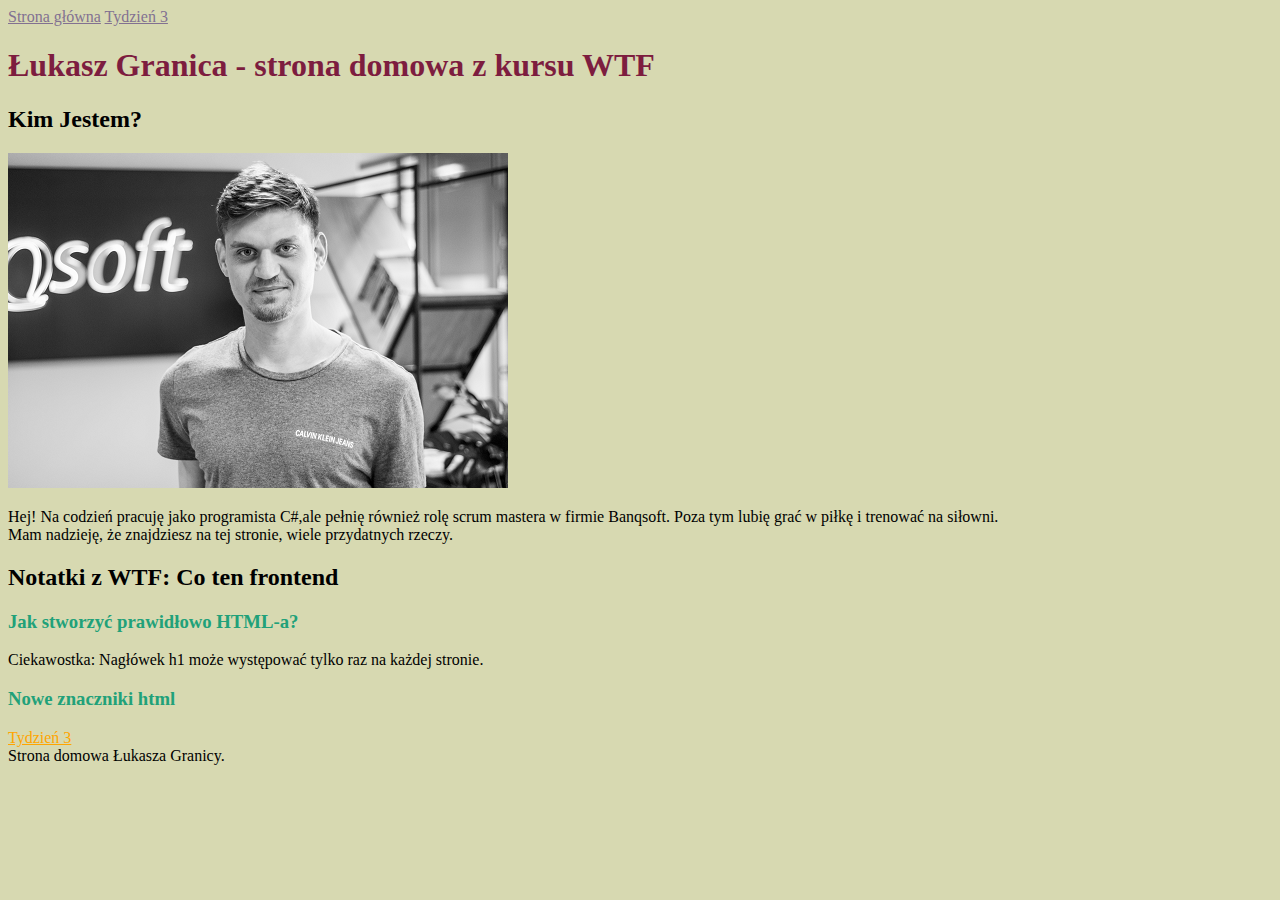
<file: index.html>
<!DOCTYPE html>
<html lang="pl">

<head>
    <meta charset="UTF-8">
    <meta name="viewport" content="width=device-width, initial-scale=1.0">
    <title>Document</title>
    <link href="style.css" rel="stylesheet" type="text/css">
</head>

<body>
    <header class="header-nav">
        <nav>
            <a href="index.html">Strona główna</a>
            <a href="tydzien3.html">Tydzień 3</a>
        </nav>
    </header>
    <main>
        <header class="header">
            <h1 class="main-heading">Łukasz Granica - strona domowa z kursu WTF</h1>
        </header>
        <section>
            <h2 class="secondary-heading">Kim Jestem?</h2>
            <img src="LukaszMateuszGranica_BW.png" alt="Uśmiechnięty Łukasz" />
            <p>Hej! Na codzień pracuję jako programista C#,ale pełnię również rolę scrum mastera w firmie Banqsoft.
                Poza tym lubię grać w piłkę i trenować na siłowni.
                </br>
                Mam nadzieję, że znajdziesz na tej stronie, wiele
                przydatnych rzeczy.</p>
        </section>
        <section>
            <h2 class="secondary-heading">Notatki z WTF: Co ten frontend</h2>
            <article>
                <h3 class="special-heading">Jak stworzyć prawidłowo HTML-a?</h3>
                <p>Ciekawostka: Nagłówek h1 może występować tylko raz na każdej stronie.
                </p>
            </article>
            <article>
                <h3 class="special-heading">Nowe znaczniki html</h3>
                <a href="tydzien3.html">Tydzień 3</a>
            </article>
        </section>

    </main>
    <footer>
        Strona domowa Łukasza Granicy.
    </footer>
    <script src="main.js"></script>
</body>

</html>
</file>
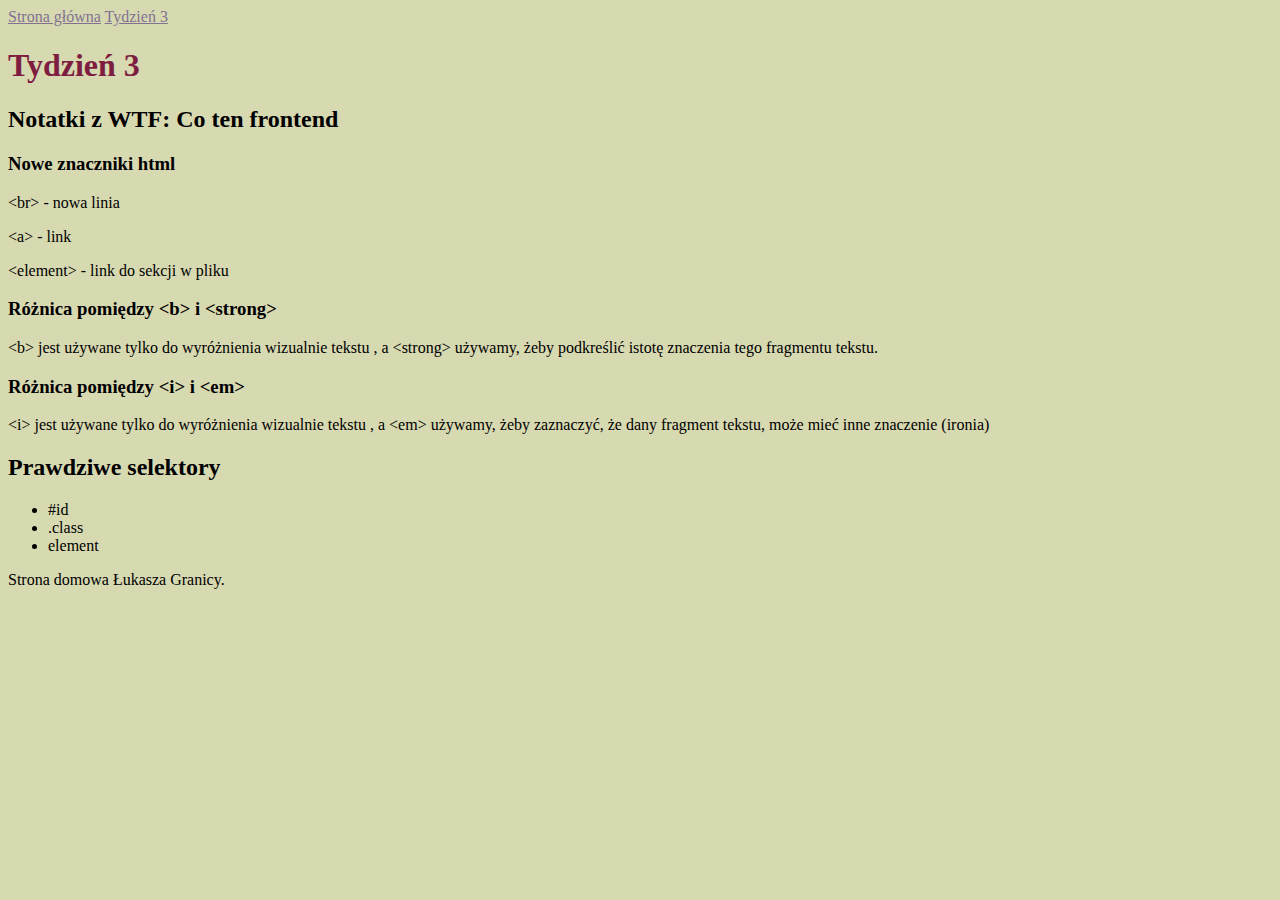
<file: tydzien3.html>
<!DOCTYPE html>
<html lang="pl">

<head>
    <meta charset="UTF-8">
    <meta name="viewport" content="width=device-width, initial-scale=1.0">
    <title>Document</title>
    <link href="style.css" rel="stylesheet" type="text/css">
</head>

<body>
    <header>
        <nav>
            <a href="index.html">Strona główna</a>
            <a href="tydzien3.html">Tydzień 3</a>
        </nav>
    </header>
    <main>
        <header>
            <h1 class="main-heading">Tydzień 3</h1>
        </header>
        <section>
            <h2>Notatki z WTF: Co ten frontend</h2>
            <article>
                <h3>Nowe znaczniki html</h3>
                <p>
                    <&#98r> - nowa linia
                </p>
                <p>
                    <&#97> - link
                </p>
                <p>
                    <&#101lement> - link do sekcji w pliku
                </p>
                <h3>Różnica pomiędzy <&#98> i <&#115trong>
                </h3>
                <p>
                    <&#98> jest używane tylko do wyróżnienia wizualnie tekstu
                        , a <&#115trong> używamy, żeby podkreślić istotę znaczenia tego fragmentu tekstu.
                </p>
                <h3>Różnica pomiędzy <&#105> i <&#101m>
                </h3>
                <p>
                    <&#105> jest używane tylko do wyróżnienia wizualnie tekstu
                        , a <&#101m> używamy, żeby zaznaczyć, że dany fragment tekstu,
                            może mieć inne znaczenie (ironia)
                </p>
            </article>
        </section>
        <section>
            <h2>Prawdziwe selektory</h2>
            <p>
                <ul>
                    <li>#id</li>
                    <li>.class</li>
                    <li>element</li>
                </ul>
            </p>
        </section>
    </main>
    <footer>
        Strona domowa Łukasza Granicy.
    </footer>
    <script src="main.js"></script>
</body>

</html>
</file>
<file: style.css>
.main-heading {
    color: #7D1D3F;
}

.secondary-heading {
    color: black;
}

.special-heading {
    color: #21A179;
}



body {
    background: #D7D9B1;
}

nav a {
    color : #827191;
}

a {
    color: orange;
}
</file>
